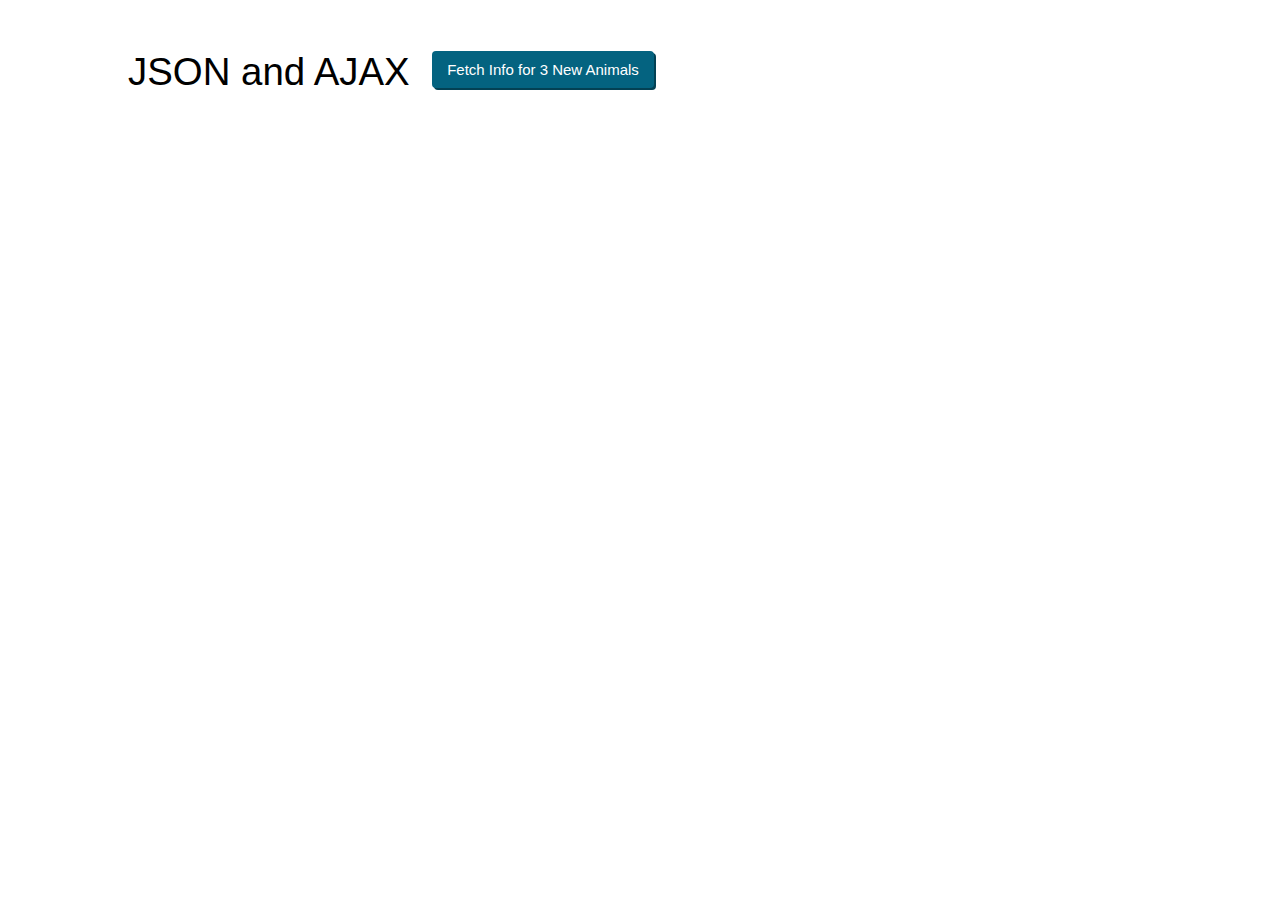
<file: AJAX Introduction/index.html>
<!DOCTYPE html>
<html lang="en">
<head>
    <meta charset="UTF-8">
    <meta name="viewport" content="width=device-width, initial-scale=1.0">
    <link rel="stylesheet" type="text/css" href="styles.css">
    <title>JSON and AJAX</title>
</head>
<body>
    <header>
        <h1>JSON and AJAX</h1>
        <button id="btn">Fetch Info for 3 New Animals</button>
    </header>
    <div id="animal-info"></div>
    <script src="script.js"></script>
</body>

</html>
</file>
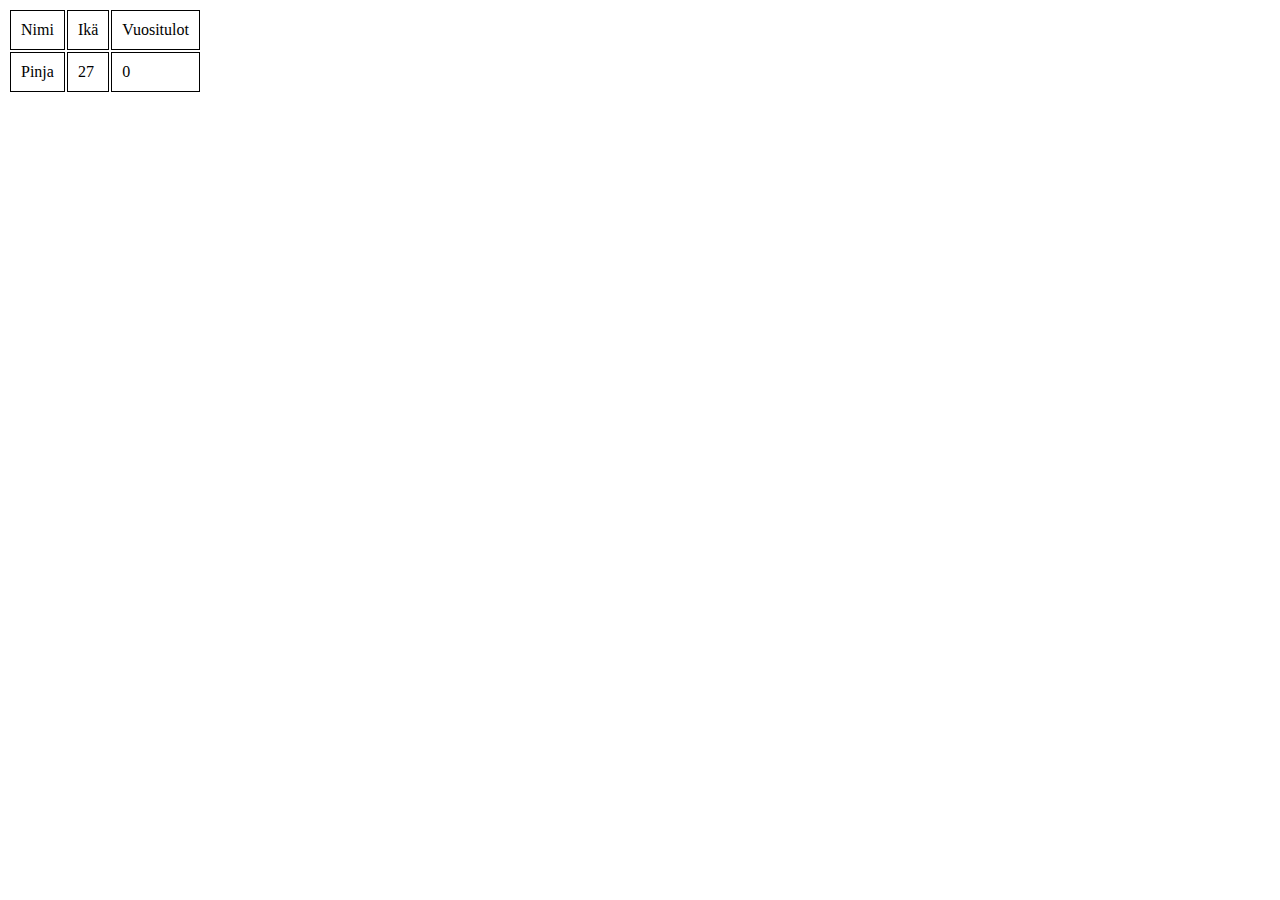
<file: JSON_harjoitus/index.html>
<!DOCTYPE html>
<html lang="en">
  <head>
    <meta charset="utf-8">
    <title>JSON</title>
    <meta name="description" content="Roughly 155 characters">
    <link rel="stylesheet" type="text/css" href="styles.css">

  </head>
  <body>
    <div id="mydiv"></div>
  </body>

  <script src="script.js"></script>
</html>
</file>
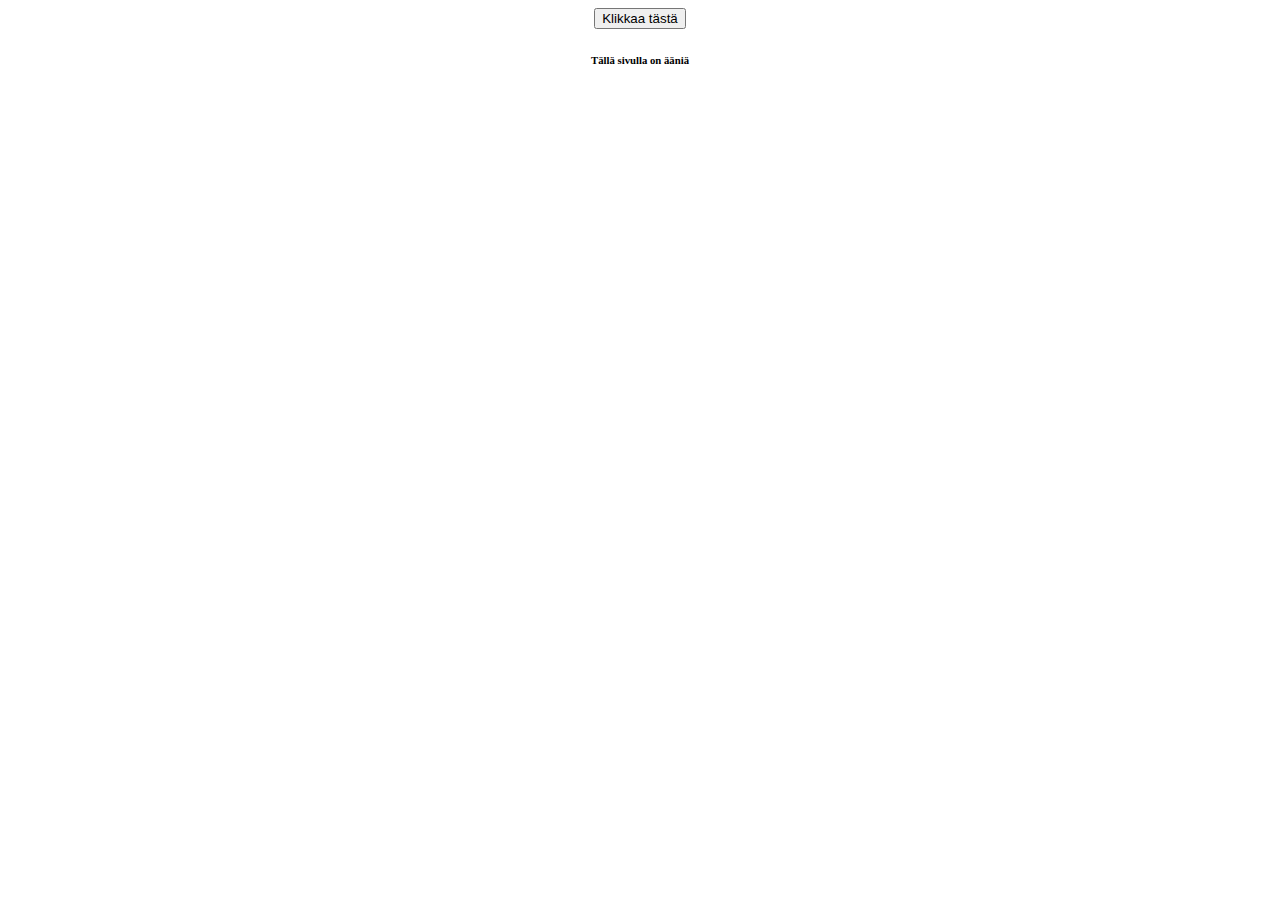
<file: Terve/AnssiNieminen.html>
<!DOCTYPE html>
<html>
<head>
    <link rel="stylesheet" href="styles.css">
<title>Terve</title>
</head>

<body>
<button id='terve'>Klikkaa tästä</button>
<h6>Tällä sivulla on ääniä</h6>

<p><img src="anssi.png" id=image></p>
</body>
<script>
let nappi = document.getElementById('terve');
var audio = new Audio('anssi.mp3');
var tervemaara;

nappi.addEventListener("click", minaOlen);

function minaOlen() {
    document.getElementById('image')
        .style.display = "block";
    audio.play();
    console.log('Terve, minä olen Anssi Nieminen');
    console.log('Tietenkin hyvää suomalaista leipää');

}



</script>

</html>
</file>
<file: AJAX Introduction/styles.css>
html, body {
    padding: 0;
    margin: 0;
  }
  
  .hide-me {
    visibility: hidden;
    opacity: 0;
    transform: scale(.75);
  }
  
  h1 {
    margin-top: 0;
    font-size: 2.4em;
    font-weight: normal;
    display: inline-block;
  }
  
  body {
    font-family: Helvetica, sans-serif;
    padding: 50px 10%;
  }
  
  button {
    background-color: #046380;
    color: #FFF;
    border: none;
    padding: 10px 15px;
    font-size: 15px;
    border-radius: 4px;
    cursor: pointer;
    outline: none;
    box-shadow: 2px 2px 0 #034154;
    margin-bottom: 10px;
    margin-left: 18px;
    transition: opacity .4s ease-out, transform .4s ease-out, visibility .4s ease-out;
    position: relative;
    top: -10px;
  }
  
  button:hover {
    background-color: #034F66;
  }
  
  button:active {
    background-color: #034154;
    box-shadow: none;
    position: relative;
    top: -8px;
    left: 2px;
  }
  
  p {
    padding: 4px 0 2px 8px;
    line-height: 1.7;
    border-bottom: 1px dotted #DDD;
    list-style: none;
    margin: 0;
  }
</file>
<file: JSON_harjoitus/styles.css>
td {
    padding: 10px;
    border: 1px solid black;
}
</file>
<file: Terve/styles.css>
*{
    text-align: center;
    transition: all;
}

#image {display: none}
</file>
